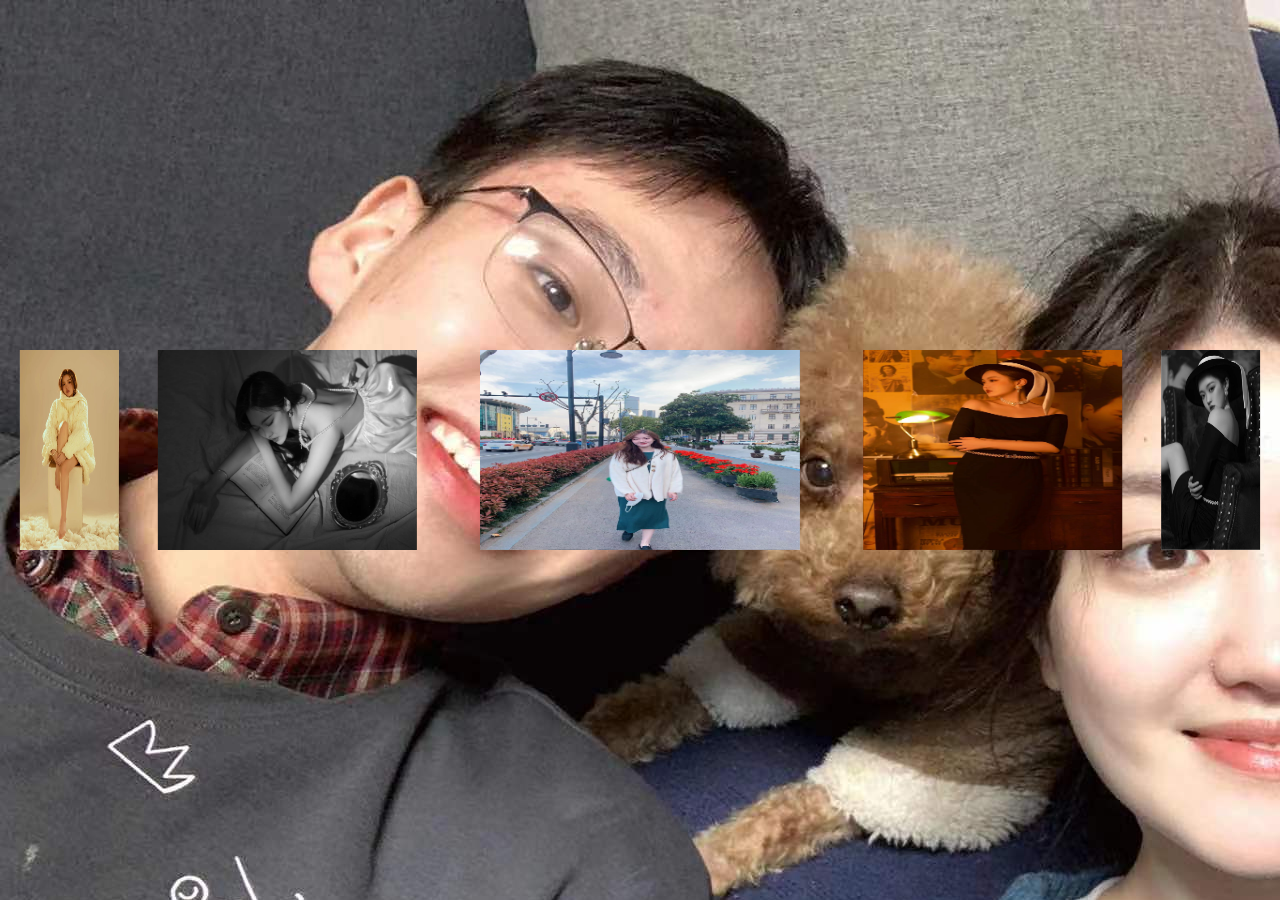
<file: 3dPhoto.html>
<!DOCTYPE html>
<html>
	<head>
		<meta charset="utf-8">
		<title>3dPhoto</title>
		<link rel="stylesheet" type="text/css" href="../css/3dPhoto.css"/>
	</head>
	<body>
		<div class="show">
			<div class="box">
				<img src="../img/img1.jpg" >
				<img src="../img/img2.jpg" >
				<img src="../img/img3.jpg" >
				<img src="../img/img4.jpg" >
				<img src="../img/img5.jpg" >
				<img src="../img/img16.jpg" >
				<img src="../img/img14.jpg" >
				<img src="../img/img15.jpg" >
				<img src="../img/img9.jpg" >
				<img src="../img/img10.jpg" >
			</div>
		</div>
	</body>
</html>
</file>
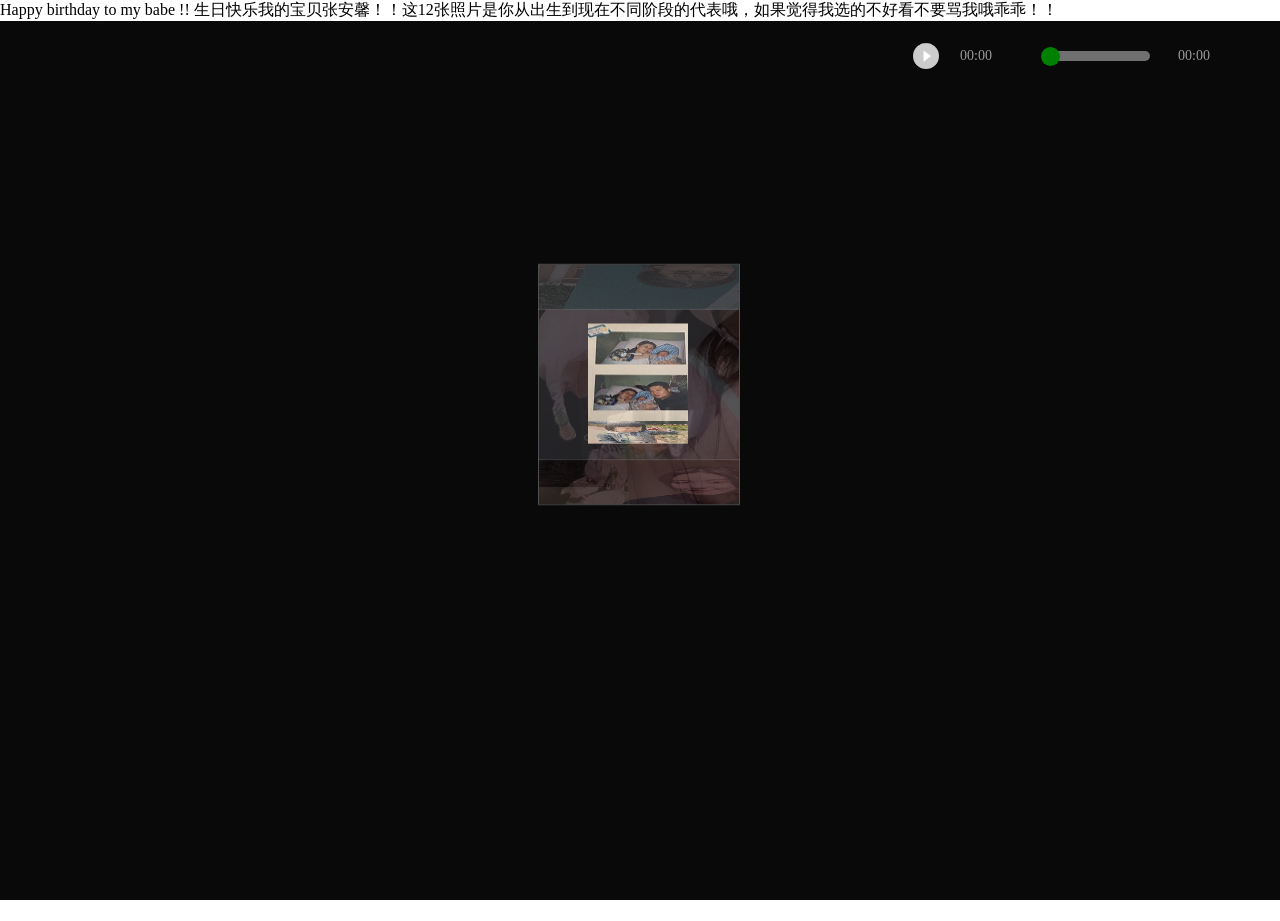
<file: index1.html>
<!DOCTYPE html>
<html>

<head>
    <meta charset="utf-8" />
    <meta http-equiv="Content-Security-Policy" content="upgrade-insecure-requests">
    <title></title>
    <script type="text/javascript" src="http://apps.bdimg.com/libs/jquery/2.1.4/jquery.min.js"></script>
    <link type="text/css" href="./css/style1.css" rel="stylesheet" />
    <style>
        html,
        body {
            width: 100%;
            height: 100%;
            margin: 0;
            padding: 0;
            overflow: hidden;
        }

        .container {
            width: 100%;
            height: 100%;
            margin: 0;
            padding: 0;
            background-color: #040202;
        }
    </style>
</head>

<body>
    <p>
        
      Happy birthday to my babe !! 生日快乐我的宝贝张安馨！！这12张照片是你从出生到现在不同阶段的代表哦，如果觉得我选的不好看不要骂我哦乖乖！！
        
    </p>
    <div class="m-main">
		<div class="player">
			<a href="javascript:void(0)" rel="external nofollow" rel="external nofollow" id="js-play">
				<img src="./img-one/开始.png" alt="" id="img1"/>
            </a>
			<a href="javascript:void(0)" rel="external nofollow" rel="external nofollow" id="js-pause">
				<img src="./img-one/暂停.png" alt="" id="img2"/>
			</a>
			<div class="play-box">
				<div class="left">
					<p class="timeline"><span style=""></span></p>
					<div class="info">
						<span class="size">00:00</span>
						<span class="timeshow">00:00</span>
					</div>
				</div>
			</div>
		</div>
		<div class="video">
			<video controls autoplay name="media" id="js-video"><source src="./mp3/白月光与朱砂痣.mp3" type="video/mp4"></video>
		</div>
	</div>
</div>
    <div id="jsi-cherry-container" class="container">
        <div class="box">
            <ul class="minbox">
                <li></li>
                <li></li>
                <li></li>
                <li></li>
                <li></li>
                <li></li>
            </ul>
            <ol class="maxbox">
                <li></li>
                <li></li>
                <li></li>
                <li></li>
                <li></li>
                <li></li>
            </ol>
        </div>
    </div>
    <script>
        $(function () {
            AudioControl('js-video');

            function AudioControl(id) {
                // 音频控制进度条
                console.log(777);
                var audio = document.getElementById(id);
                $(audio).on('loadedmetadata', function () {
                    audio.pause();
                    // 进度条控制
                    $(document).on('touchend', '.timeline', function (e) {
                        var x = e.originalEvent.changedTouches[0].clientX - this.offsetLeft;
                        var X = x < 0 ? 0 : x;
                        var W = $(this).width();
                        var place = X > W ? W : X;
                        audio.currentTime = (place / W).toFixed(2) * audio.duration;
                        $(this).children().css({
                            width: (place / W).toFixed(2) * 100 + "%"
                        })
                    });
                    // 播放
                    $(document).on('click', '#js-play', function () {
                        audio.play()
                        $('#img1').css("display","none");
                        $('#img2').css("display","block");
                    });
                    // 暂停
                    $(document).on('click', '#js-pause', function () {
                        audio.pause()
                        $('#img1').css("display","block");
                        $('#img2').css("display","none");
                    });
                });
                setInterval(function () {
                    var currentTime = audio.currentTime;
                    setTimeShow(currentTime);
                }, 1000);
                // 设置播放时间
                function setTimeShow(t) {
                    t = Math.floor(t);
                    var playTime = secondToMin(audio.currentTime);
                    $(".size").html(playTime);
                    $('.timeshow').text(secondToMin(audio.duration));
                    $('.timeline').children().css({
                        width: (t / audio.duration).toFixed(4) * 100 + "%"
                    })
                }
                // 计算时间
                function secondToMin(s) {
                    var MM = Math.floor(s / 60);
                    var SS = s % 60;
                    if (MM < 10)
                        MM = "0" + MM;
                    if (SS < 10)
                        SS = "0" + SS;
                    var min = MM + ":" + SS;
                    return min.split('.')[0];
                }
            }
        })
        var RENDERER = {
            INIT_CHERRY_BLOSSOM_COUNT: 30,
            MAX_ADDING_INTERVAL: 10,

            init: function () {
                this.setParameters();
                this.reconstructMethods();
                this.createCherries();
                this.render();
                if (
                    navigator.userAgent.match(
                        /(phone|pod|iPhone|iPod|ios|Android|Mobile|BlackBerry|IEMobile|MQQBrowser|JUC|Fennec|wOSBrowser|BrowserNG|WebOS|Symbian|Windows Phone)/i
                    )
                ) {
                    var box = document.querySelectorAll('.box')[0];
                    console.log(box, '移动端');
                    box.style.marginTop = '65%';
                }
            },
            setParameters: function () {
                this.$container = $('#jsi-cherry-container');
                this.width = this.$container.width();
                this.height = this.$container.height();
                this.context = $('<canvas />')
                    .attr({
                        width: this.width,
                        height: this.height
                    })
                    .appendTo(this.$container)
                    .get(0)
                    .getContext('2d');
                this.cherries = [];
                this.maxAddingInterval = Math.round(
                    (this.MAX_ADDING_INTERVAL * 1000) / this.width
                );
                this.addingInterval = this.maxAddingInterval;
            },
            reconstructMethods: function () {
                this.render = this.render.bind(this);
            },
            createCherries: function () {
                for (
                    var i = 0,
                        length = Math.round(
                            (this.INIT_CHERRY_BLOSSOM_COUNT * this.width) / 1000
                        ); i < length; i++
                ) {
                    this.cherries.push(new CHERRY_BLOSSOM(this, true));
                }
            },
            render: function () {
                requestAnimationFrame(this.render);
                this.context.clearRect(0, 0, this.width, this.height);

                this.cherries.sort(function (cherry1, cherry2) {
                    return cherry1.z - cherry2.z;
                });
                for (var i = this.cherries.length - 1; i >= 0; i--) {
                    if (!this.cherries[i].render(this.context)) {
                        this.cherries.splice(i, 1);
                    }
                }
                if (--this.addingInterval == 0) {
                    this.addingInterval = this.maxAddingInterval;
                    this.cherries.push(new CHERRY_BLOSSOM(this, false));
                }
            }
        };
        var CHERRY_BLOSSOM = function (renderer, isRandom) {
            this.renderer = renderer;
            this.init(isRandom);
        };
        CHERRY_BLOSSOM.prototype = {
            FOCUS_POSITION: 300,
            FAR_LIMIT: 600,
            MAX_RIPPLE_COUNT: 100,
            RIPPLE_RADIUS: 100,
            SURFACE_RATE: 0.5,
            SINK_OFFSET: 20,

            init: function (isRandom) {
                this.x = this.getRandomValue(
                    -this.renderer.width,
                    this.renderer.width
                );
                this.y = isRandom ?
                    this.getRandomValue(0, this.renderer.height) :
                    this.renderer.height * 1.5;
                this.z = this.getRandomValue(0, this.FAR_LIMIT);
                this.vx = this.getRandomValue(-2, 2);
                this.vy = -2;
                this.theta = this.getRandomValue(0, Math.PI * 2);
                this.phi = this.getRandomValue(0, Math.PI * 2);
                this.psi = 0;
                this.dpsi = this.getRandomValue(Math.PI / 600, Math.PI / 300);
                this.opacity = 0;
                this.endTheta = false;
                this.endPhi = false;
                this.rippleCount = 0;

                var axis = this.getAxis(),
                    theta =
                    this.theta +
                    (Math.ceil(
                            -(this.y + this.renderer.height * this.SURFACE_RATE) / this.vy
                        ) *
                        Math.PI) /
                    500;
                theta %= Math.PI * 2;

                this.offsetY =
                    40 * (theta <= Math.PI / 2 || theta >= (Math.PI * 3) / 2 ? -1 : 1);
                this.thresholdY =
                    this.renderer.height / 2 +
                    this.renderer.height * this.SURFACE_RATE * axis.rate;
                this.entityColor = this.renderer.context.createRadialGradient(
                    0,
                    40,
                    0,
                    0,
                    40,
                    80
                );
                this.entityColor.addColorStop(
                    0,
                    'hsl(330, 70%, ' + 50 * (0.3 + axis.rate) + '%)'
                );
                this.entityColor.addColorStop(
                    0.05,
                    'hsl(330, 40%,' + 55 * (0.3 + axis.rate) + '%)'
                );
                this.entityColor.addColorStop(
                    1,
                    'hsl(330, 20%, ' + 70 * (0.3 + axis.rate) + '%)'
                );
                this.shadowColor = this.renderer.context.createRadialGradient(
                    0,
                    40,
                    0,
                    0,
                    40,
                    80
                );
                this.shadowColor.addColorStop(
                    0,
                    'hsl(330, 40%, ' + 30 * (0.3 + axis.rate) + '%)'
                );
                this.shadowColor.addColorStop(
                    0.05,
                    'hsl(330, 40%,' + 30 * (0.3 + axis.rate) + '%)'
                );
                this.shadowColor.addColorStop(
                    1,
                    'hsl(330, 20%, ' + 40 * (0.3 + axis.rate) + '%)'
                );
            },
            getRandomValue: function (min, max) {
                return min + (max - min) * Math.random();
            },
            getAxis: function () {
                var rate = this.FOCUS_POSITION / (this.z + this.FOCUS_POSITION),
                    x = this.renderer.width / 2 + this.x * rate,
                    y = this.renderer.height / 2 - this.y * rate;
                return {
                    rate: rate,
                    x: x,
                    y: y
                };
            },
            renderCherry: function (context, axis) {
                context.beginPath();
                context.moveTo(0, 40);
                context.bezierCurveTo(-60, 20, -10, -60, 0, -20);
                context.bezierCurveTo(10, -60, 60, 20, 0, 40);
                context.fill();

                for (var i = -4; i < 4; i++) {
                    context.beginPath();
                    context.moveTo(0, 40);
                    context.quadraticCurveTo(i * 12, 10, i * 4, -24 + Math.abs(i) * 2);
                    context.stroke();
                }
            },
            render: function (context) {
                var axis = this.getAxis();

                if (
                    axis.y == this.thresholdY &&
                    this.rippleCount < this.MAX_RIPPLE_COUNT
                ) {
                    context.save();
                    context.lineWidth = 2;
                    context.strokeStyle =
                        'hsla(0, 0%, 100%, ' +
                        (this.MAX_RIPPLE_COUNT - this.rippleCount) /
                        this.MAX_RIPPLE_COUNT +
                        ')';
                    context.translate(
                        axis.x +
                        this.offsetY * axis.rate * (this.theta <= Math.PI ? -1 : 1),
                        axis.y
                    );
                    context.scale(1, 0.3);
                    context.beginPath();
                    context.arc(
                        0,
                        0,
                        (this.rippleCount / this.MAX_RIPPLE_COUNT) *
                        this.RIPPLE_RADIUS *
                        axis.rate,
                        0,
                        Math.PI * 2,
                        false
                    );
                    context.stroke();
                    context.restore();
                    this.rippleCount++;
                }
                if (axis.y < this.thresholdY || !this.endTheta || !this.endPhi) {
                    if (this.y <= 0) {
                        this.opacity = Math.min(this.opacity + 0.01, 1);
                    }
                    context.save();
                    context.globalAlpha = this.opacity;
                    context.fillStyle = this.shadowColor;
                    context.strokeStyle =
                        'hsl(330, 30%,' + 40 * (0.3 + axis.rate) + '%)';
                    context.translate(
                        axis.x,
                        Math.max(axis.y, this.thresholdY + this.thresholdY - axis.y)
                    );
                    context.rotate(Math.PI - this.theta);
                    context.scale(axis.rate * -Math.sin(this.phi), axis.rate);
                    context.translate(0, this.offsetY);
                    this.renderCherry(context, axis);
                    context.restore();
                }
                context.save();
                context.fillStyle = this.entityColor;
                context.strokeStyle = 'hsl(330, 40%,' + 70 * (0.3 + axis.rate) + '%)';
                context.translate(
                    axis.x,
                    axis.y + Math.abs(this.SINK_OFFSET * Math.sin(this.psi) * axis.rate)
                );
                context.rotate(this.theta);
                context.scale(axis.rate * Math.sin(this.phi), axis.rate);
                context.translate(0, this.offsetY);
                this.renderCherry(context, axis);
                context.restore();

                if (this.y <= -this.renderer.height / 4) {
                    if (!this.endTheta) {
                        for (
                            var theta = Math.PI / 2, end = (Math.PI * 3) / 2; theta <= end; theta += Math.PI
                        ) {
                            if (this.theta < theta && this.theta + Math.PI / 200 > theta) {
                                this.theta = theta;
                                this.endTheta = true;
                                break;
                            }
                        }
                    }
                    if (!this.endPhi) {
                        for (
                            var phi = Math.PI / 8, end = (Math.PI * 7) / 8; phi <= end; phi += (Math.PI * 3) / 4
                        ) {
                            if (this.phi < phi && this.phi + Math.PI / 200 > phi) {
                                this.phi = Math.PI / 8;
                                this.endPhi = true;
                                break;
                            }
                        }
                    }
                }
                if (!this.endTheta) {
                    if (axis.y == this.thresholdY) {
                        this.theta +=
                            (Math.PI / 200) *
                            (this.theta < Math.PI / 2 ||
                                (this.theta >= Math.PI && this.theta < (Math.PI * 3) / 2) ?
                                1 :
                                -1);
                    } else {
                        this.theta += Math.PI / 500;
                    }
                    this.theta %= Math.PI * 2;
                }
                if (this.endPhi) {
                    if (this.rippleCount == this.MAX_RIPPLE_COUNT) {
                        this.psi += this.dpsi;
                        this.psi %= Math.PI * 2;
                    }
                } else {
                    this.phi += Math.PI / (axis.y == this.thresholdY ? 200 : 500);
                    this.phi %= Math.PI;
                }
                if (this.y <= -this.renderer.height * this.SURFACE_RATE) {
                    this.x += 2;
                    this.y = -this.renderer.height * this.SURFACE_RATE;
                } else {
                    this.x += this.vx;
                    this.y += this.vy;
                }
                return (
                    this.z > -this.FOCUS_POSITION &&
                    this.z < this.FAR_LIMIT &&
                    this.x < this.renderer.width * 1.5
                );
            }
        };
        $(function () {
            console.log(6666);
            RENDERER.init();
        });
    </script>
    
    <style>
        html,
        body {
            width: 100%;
            height: 100%;
            margin: 0;
            padding: 0;
            overflow: hidden;
        }

        .container {
            width: 100%;
            height: 100%;
            margin: 0;
            padding: 0;
            background-color: #0a0909;
        }
    </style>
</body>

</html>
</file>
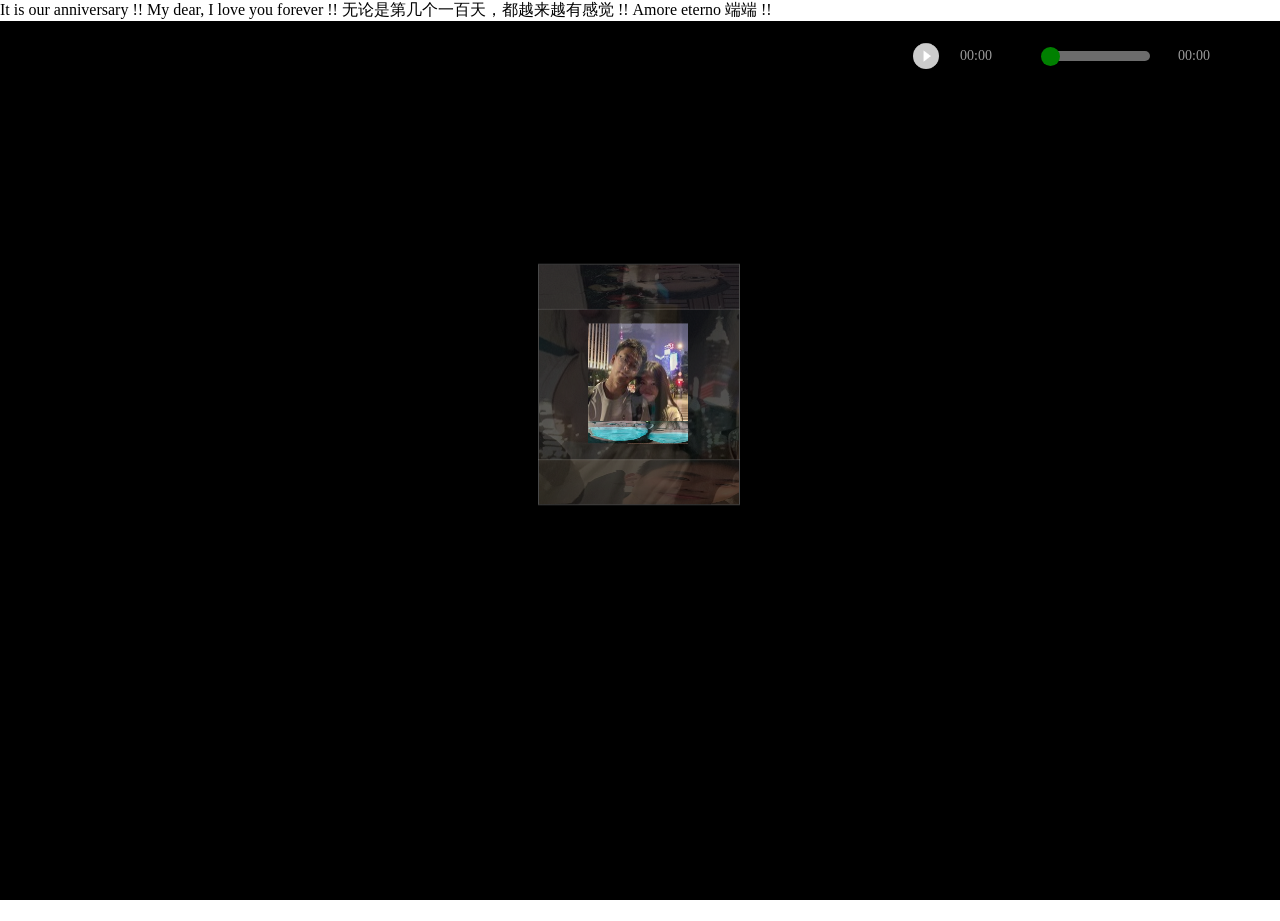
<file: index2.html>
<!DOCTYPE html>
<html>

<head>
    <meta charset="utf-8" />
    <meta http-equiv="Content-Security-Policy" content="upgrade-insecure-requests">
    <title></title>
    <script type="text/javascript" src="http://apps.bdimg.com/libs/jquery/2.1.4/jquery.min.js"></script>
    <link type="text/css" href="./css/style2.css" rel="stylesheet" />
    <style>
        html,
        body {
            width: 100%;
            height: 100%;
            margin: 0;
            padding: 0;
            overflow: hidden;
        }

        .container {
            width: 100%;
            height: 100%;
            margin: 0;
            padding: 0;
            background-color: #000000;
        }
    </style>
</head>

<body>
    <p>
        It is our anniversary !!  My dear, I love you forever !! 无论是第几个一百天，都越来越有感觉 !! Amore eterno 端端 !!
    </p>
    <div class="m-main">
		<div class="player">
			<a href="javascript:void(0)" rel="external nofollow" rel="external nofollow" id="js-play">
				<img src="./img-two/开始.png" alt="" id="img1"/>
            </a>
			<a href="javascript:void(0)" rel="external nofollow" rel="external nofollow" id="js-pause">
				<img src="./img-two/暂停.png" alt="" id="img2"/>
			</a>
			<div class="play-box">
				<div class="left">
					<p class="timeline"><span style=""></span></p>
					<div class="info">
						<span class="size">00:00</span>
						<span class="timeshow">00:00</span>
					</div>
				</div>
			</div>
		</div>
		<div class="video">
			<video controls autoplay name="media" id="js-video"><source src="./mp3/anniversary.mp3" type="video/mp4"></video>
		</div>
	</div>
</div>
    <div id="jsi-cherry-container" class="container">
        <div class="box">
            <ul class="minbox">
                <li></li>
                <li></li>
                <li></li>
                <li></li>
                <li></li>
                <li></li>
            </ul>
            <ol class="maxbox">
                <li></li>
                <li></li>
                <li></li>
                <li></li>
                <li></li>
                <li></li>
            </ol>
        </div>
    </div>
    <script>
        $(function () {
            AudioControl('js-video');

            function AudioControl(id) {
                // 音频控制进度条
                console.log(777);
                var audio = document.getElementById(id);
                $(audio).on('loadedmetadata', function () {
                    audio.pause();
                    // 进度条控制
                    $(document).on('touchend', '.timeline', function (e) {
                        var x = e.originalEvent.changedTouches[0].clientX - this.offsetLeft;
                        var X = x < 0 ? 0 : x;
                        var W = $(this).width();
                        var place = X > W ? W : X;
                        audio.currentTime = (place / W).toFixed(2) * audio.duration;
                        $(this).children().css({
                            width: (place / W).toFixed(2) * 100 + "%"
                        })
                    });
                    // 播放
                    $(document).on('click', '#js-play', function () {
                        audio.play()
                        $('#img1').css("display","none");
                        $('#img2').css("display","block");
                    });
                    // 暂停
                    $(document).on('click', '#js-pause', function () {
                        audio.pause()
                        $('#img1').css("display","block");
                        $('#img2').css("display","none");
                    });
                });
                setInterval(function () {
                    var currentTime = audio.currentTime;
                    setTimeShow(currentTime);
                }, 1000);
                // 设置播放时间
                function setTimeShow(t) {
                    t = Math.floor(t);
                    var playTime = secondToMin(audio.currentTime);
                    $(".size").html(playTime);
                    $('.timeshow').text(secondToMin(audio.duration));
                    $('.timeline').children().css({
                        width: (t / audio.duration).toFixed(4) * 100 + "%"
                    })
                }
                // 计算时间
                function secondToMin(s) {
                    var MM = Math.floor(s / 60);
                    var SS = s % 60;
                    if (MM < 10)
                        MM = "0" + MM;
                    if (SS < 10)
                        SS = "0" + SS;
                    var min = MM + ":" + SS;
                    return min.split('.')[0];
                }
            }
        })
        var RENDERER = {
            INIT_CHERRY_BLOSSOM_COUNT: 30,
            MAX_ADDING_INTERVAL: 10,

            init: function () {
                this.setParameters();
                this.reconstructMethods();
                this.createCherries();
                this.render();
                if (
                    navigator.userAgent.match(
                        /(phone|pod|iPhone|iPod|ios|Android|Mobile|BlackBerry|IEMobile|MQQBrowser|JUC|Fennec|wOSBrowser|BrowserNG|WebOS|Symbian|Windows Phone)/i
                    )
                ) {
                    var box = document.querySelectorAll('.box')[0];
                    console.log(box, '移动端');
                    box.style.marginTop = '65%';
                }
            },
            setParameters: function () {
                this.$container = $('#jsi-cherry-container');
                this.width = this.$container.width();
                this.height = this.$container.height();
                this.context = $('<canvas />')
                    .attr({
                        width: this.width,
                        height: this.height
                    })
                    .appendTo(this.$container)
                    .get(0)
                    .getContext('2d');
                this.cherries = [];
                this.maxAddingInterval = Math.round(
                    (this.MAX_ADDING_INTERVAL * 1000) / this.width
                );
                this.addingInterval = this.maxAddingInterval;
            },
            reconstructMethods: function () {
                this.render = this.render.bind(this);
            },
            createCherries: function () {
                for (
                    var i = 0,
                        length = Math.round(
                            (this.INIT_CHERRY_BLOSSOM_COUNT * this.width) / 1000
                        ); i < length; i++
                ) {
                    this.cherries.push(new CHERRY_BLOSSOM(this, true));
                }
            },
            render: function () {
                requestAnimationFrame(this.render);
                this.context.clearRect(0, 0, this.width, this.height);

                this.cherries.sort(function (cherry1, cherry2) {
                    return cherry1.z - cherry2.z;
                });
                for (var i = this.cherries.length - 1; i >= 0; i--) {
                    if (!this.cherries[i].render(this.context)) {
                        this.cherries.splice(i, 1);
                    }
                }
                if (--this.addingInterval == 0) {
                    this.addingInterval = this.maxAddingInterval;
                    this.cherries.push(new CHERRY_BLOSSOM(this, false));
                }
            }
        };
        var CHERRY_BLOSSOM = function (renderer, isRandom) {
            this.renderer = renderer;
            this.init(isRandom);
        };
        CHERRY_BLOSSOM.prototype = {
            FOCUS_POSITION: 300,
            FAR_LIMIT: 600,
            MAX_RIPPLE_COUNT: 100,
            RIPPLE_RADIUS: 100,
            SURFACE_RATE: 0.5,
            SINK_OFFSET: 20,

            init: function (isRandom) {
                this.x = this.getRandomValue(
                    -this.renderer.width,
                    this.renderer.width
                );
                this.y = isRandom ?
                    this.getRandomValue(0, this.renderer.height) :
                    this.renderer.height * 1.5;
                this.z = this.getRandomValue(0, this.FAR_LIMIT);
                this.vx = this.getRandomValue(-2, 2);
                this.vy = -2;
                this.theta = this.getRandomValue(0, Math.PI * 2);
                this.phi = this.getRandomValue(0, Math.PI * 2);
                this.psi = 0;
                this.dpsi = this.getRandomValue(Math.PI / 600, Math.PI / 300);
                this.opacity = 0;
                this.endTheta = false;
                this.endPhi = false;
                this.rippleCount = 0;

                var axis = this.getAxis(),
                    theta =
                    this.theta +
                    (Math.ceil(
                            -(this.y + this.renderer.height * this.SURFACE_RATE) / this.vy
                        ) *
                        Math.PI) /
                    500;
                theta %= Math.PI * 2;

                this.offsetY =
                    40 * (theta <= Math.PI / 2 || theta >= (Math.PI * 3) / 2 ? -1 : 1);
                this.thresholdY =
                    this.renderer.height / 2 +
                    this.renderer.height * this.SURFACE_RATE * axis.rate;
                this.entityColor = this.renderer.context.createRadialGradient(
                    0,
                    40,
                    0,
                    0,
                    40,
                    80
                );
                this.entityColor.addColorStop(
                    0,
                    'hsl(330, 70%, ' + 50 * (0.3 + axis.rate) + '%)'
                );
                this.entityColor.addColorStop(
                    0.05,
                    'hsl(330, 40%,' + 55 * (0.3 + axis.rate) + '%)'
                );
                this.entityColor.addColorStop(
                    1,
                    'hsl(330, 20%, ' + 70 * (0.3 + axis.rate) + '%)'
                );
                this.shadowColor = this.renderer.context.createRadialGradient(
                    0,
                    40,
                    0,
                    0,
                    40,
                    80
                );
                this.shadowColor.addColorStop(
                    0,
                    'hsl(330, 40%, ' + 30 * (0.3 + axis.rate) + '%)'
                );
                this.shadowColor.addColorStop(
                    0.05,
                    'hsl(330, 40%,' + 30 * (0.3 + axis.rate) + '%)'
                );
                this.shadowColor.addColorStop(
                    1,
                    'hsl(330, 20%, ' + 40 * (0.3 + axis.rate) + '%)'
                );
            },
            getRandomValue: function (min, max) {
                return min + (max - min) * Math.random();
            },
            getAxis: function () {
                var rate = this.FOCUS_POSITION / (this.z + this.FOCUS_POSITION),
                    x = this.renderer.width / 2 + this.x * rate,
                    y = this.renderer.height / 2 - this.y * rate;
                return {
                    rate: rate,
                    x: x,
                    y: y
                };
            },
            renderCherry: function (context, axis) {
                context.beginPath();
                context.moveTo(0, 40);
                context.bezierCurveTo(-60, 20, -10, -60, 0, -20);
                context.bezierCurveTo(10, -60, 60, 20, 0, 40);
                context.fill();

                for (var i = -4; i < 4; i++) {
                    context.beginPath();
                    context.moveTo(0, 40);
                    context.quadraticCurveTo(i * 12, 10, i * 4, -24 + Math.abs(i) * 2);
                    context.stroke();
                }
            },
            render: function (context) {
                var axis = this.getAxis();

                if (
                    axis.y == this.thresholdY &&
                    this.rippleCount < this.MAX_RIPPLE_COUNT
                ) {
                    context.save();
                    context.lineWidth = 2;
                    context.strokeStyle =
                        'hsla(0, 0%, 100%, ' +
                        (this.MAX_RIPPLE_COUNT - this.rippleCount) /
                        this.MAX_RIPPLE_COUNT +
                        ')';
                    context.translate(
                        axis.x +
                        this.offsetY * axis.rate * (this.theta <= Math.PI ? -1 : 1),
                        axis.y
                    );
                    context.scale(1, 0.3);
                    context.beginPath();
                    context.arc(
                        0,
                        0,
                        (this.rippleCount / this.MAX_RIPPLE_COUNT) *
                        this.RIPPLE_RADIUS *
                        axis.rate,
                        0,
                        Math.PI * 2,
                        false
                    );
                    context.stroke();
                    context.restore();
                    this.rippleCount++;
                }
                if (axis.y < this.thresholdY || !this.endTheta || !this.endPhi) {
                    if (this.y <= 0) {
                        this.opacity = Math.min(this.opacity + 0.01, 1);
                    }
                    context.save();
                    context.globalAlpha = this.opacity;
                    context.fillStyle = this.shadowColor;
                    context.strokeStyle =
                        'hsl(330, 30%,' + 40 * (0.3 + axis.rate) + '%)';
                    context.translate(
                        axis.x,
                        Math.max(axis.y, this.thresholdY + this.thresholdY - axis.y)
                    );
                    context.rotate(Math.PI - this.theta);
                    context.scale(axis.rate * -Math.sin(this.phi), axis.rate);
                    context.translate(0, this.offsetY);
                    this.renderCherry(context, axis);
                    context.restore();
                }
                context.save();
                context.fillStyle = this.entityColor;
                context.strokeStyle = 'hsl(330, 40%,' + 70 * (0.3 + axis.rate) + '%)';
                context.translate(
                    axis.x,
                    axis.y + Math.abs(this.SINK_OFFSET * Math.sin(this.psi) * axis.rate)
                );
                context.rotate(this.theta);
                context.scale(axis.rate * Math.sin(this.phi), axis.rate);
                context.translate(0, this.offsetY);
                this.renderCherry(context, axis);
                context.restore();

                if (this.y <= -this.renderer.height / 4) {
                    if (!this.endTheta) {
                        for (
                            var theta = Math.PI / 2, end = (Math.PI * 3) / 2; theta <= end; theta += Math.PI
                        ) {
                            if (this.theta < theta && this.theta + Math.PI / 200 > theta) {
                                this.theta = theta;
                                this.endTheta = true;
                                break;
                            }
                        }
                    }
                    if (!this.endPhi) {
                        for (
                            var phi = Math.PI / 8, end = (Math.PI * 7) / 8; phi <= end; phi += (Math.PI * 3) / 4
                        ) {
                            if (this.phi < phi && this.phi + Math.PI / 200 > phi) {
                                this.phi = Math.PI / 8;
                                this.endPhi = true;
                                break;
                            }
                        }
                    }
                }
                if (!this.endTheta) {
                    if (axis.y == this.thresholdY) {
                        this.theta +=
                            (Math.PI / 200) *
                            (this.theta < Math.PI / 2 ||
                                (this.theta >= Math.PI && this.theta < (Math.PI * 3) / 2) ?
                                1 :
                                -1);
                    } else {
                        this.theta += Math.PI / 500;
                    }
                    this.theta %= Math.PI * 2;
                }
                if (this.endPhi) {
                    if (this.rippleCount == this.MAX_RIPPLE_COUNT) {
                        this.psi += this.dpsi;
                        this.psi %= Math.PI * 2;
                    }
                } else {
                    this.phi += Math.PI / (axis.y == this.thresholdY ? 200 : 500);
                    this.phi %= Math.PI;
                }
                if (this.y <= -this.renderer.height * this.SURFACE_RATE) {
                    this.x += 2;
                    this.y = -this.renderer.height * this.SURFACE_RATE;
                } else {
                    this.x += this.vx;
                    this.y += this.vy;
                }
                return (
                    this.z > -this.FOCUS_POSITION &&
                    this.z < this.FAR_LIMIT &&
                    this.x < this.renderer.width * 1.5
                );
            }
        };
        $(function () {
            console.log(6666);
            RENDERER.init();
        });
    </script>
    <style>
        html,
        body {
            width: 100%;
            height: 100%;
            margin: 0;
            padding: 0;
            overflow: hidden;
        }

        .container {
            width: 100%;
            height: 100%;
            margin: 0;
            padding: 0;
            background-color: #000000;
        }
    </style>
</body>

</html>
</file>
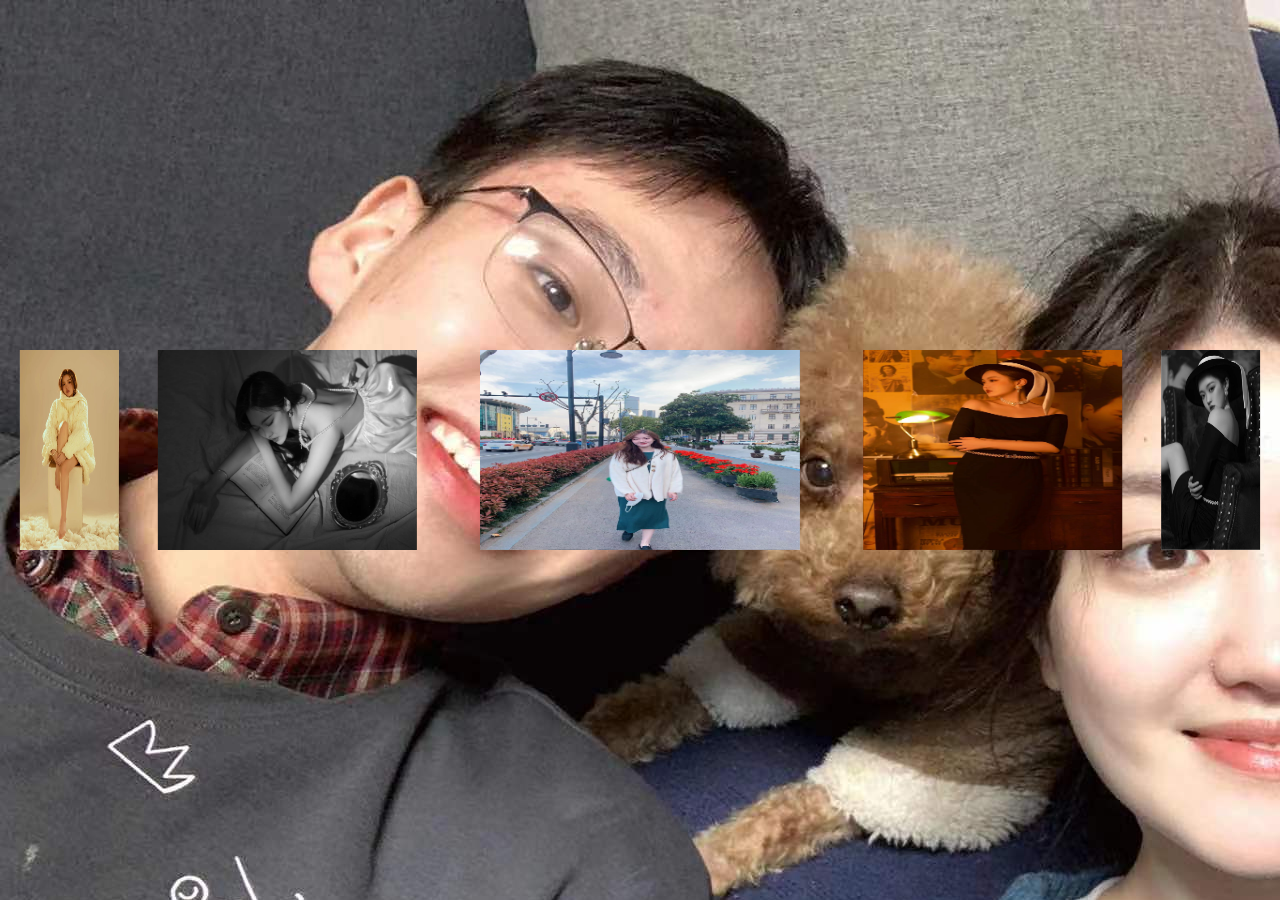
<file: index3.html>
<!DOCTYPE html>
<html>
	<head>
		<meta charset="utf-8">
		<title>anniversary</title>
		<link rel="stylesheet" type="text/css" href="../css/3dPhoto.css"/>
	</head>
	<body>
		<div class="show">
			<div class="box">
				<img src="../img/img1.jpg" >
				<img src="../img/img2.jpg" >
				<img src="../img/img3.jpg" >
				<img src="../img/img4.jpg" >
				<img src="../img/img5.jpg" >
				<img src="../img/img16.jpg" >
				<img src="../img/img14.jpg" >
				<img src="../img/img15.jpg" >
				<img src="../img/img9.jpg" >
				<img src="../img/img10.jpg" >
			</div>
		</div>
	</body>
</html>
</file>
<file: css/3dPhoto.css>
* {
	margin: 0;
	padding: 0;
}

body {
	background: url(../img/img12.jpg);
}


.box {
	width: 320px;
	height: 200px;
	position: absolute;
	top: 0;
	bottom: 0;
	left: 0;
	right: 0;
	margin: auto;
	transform-style: preserve-3d;
	animation: im 20s linear infinite;
}

.box img {
	width: 100%;
	height: 100%;
	position: absolute;
}

@keyframes im{
	0% {
		transform: rotateY(0deg) rotateX(10deg);
	}

	25% {
		transform: rotateY(90deg) rotateX(-10deg);
	}

	50% {
		transform: rotateY(180deg) rotateX(10deg);
	}

	75% {
		transform: rotateY(270deg) rotateX(-10deg);
	}

	100% {
		transform: rotateY(360deg) rotateX(10deg);
	}

}

/*10张图片3d变换*/
.box img:nth-child(1) {
	transform: rotateY(0deg) translateZ(600px);
	backface-visibility: visible;
}

.box img:nth-child(2) {
	transform: rotateY(36deg) translateZ(600px);
	backface-visibility: visible;
}

.box img:nth-child(3) {
	transform: rotateY(72deg) translateZ(600px);
	backface-visibility: visible;
}

.box img:nth-child(4) {
	transform: rotateY(108deg) translateZ(600px);
	backface-visibility: visible;
}

.box img:nth-child(5) {
	transform: rotateY(144deg) translateZ(600px);
	backface-visibility: visible;
}

.box img:nth-child(6) {
	transform: rotateY(180deg) translateZ(600px);
	backface-visibility: visible;
}

.box img:nth-child(7) {
	transform: rotateY(216deg) translateZ(600px);
	backface-visibility:visible;
}

.box img:nth-child(8) {
	transform: rotateY(252deg) translateZ(600px);
	backface-visibility: visible;
}

.box img:nth-child(9) {
	transform: rotateY(288deg) translateZ(600px);
	backface-visibility: visible;
}

.box img:nth-child(10) {
	transform: rotateY(324deg) translateZ(600px);
	backface-visibility: visible;
}
</file>
<file: css/style1.css>
@charset "utf-8";

* {
    margin: 0;
    padding: 0;
}

body {
    max-width: 100%;
    min-width: 100%;
    height: 100%;
    background-size: cover;
    background-repeat: no-repeat;
    background-attachment: fixed;
    background-size: 100% 100%;
    position: absolute;
    margin-left: auto;
    margin-right: auto;
}

/*背景音乐*/
.m-main {
    width: 380px;
    height: 60px;
    margin: 0 auto;
    position: fixed;
    right: 30px;
}

.m-main video {
    display: none;
}

.m-main .player {
    width: 100%;
    height: 60px;
    position: relative;
    bottom: 0;
}

.m-main .player>a {
    display: inline-block;
    width: 20px;
    margin: 0 auto;
    padding: 10px;
    color: #FFF;
    text-align: center;
    float: left;
    font-size: 12px
}

.m-main .player>a img {
    width: 30px;
    height: 30px;
    position: absolute;
    top: 20px;
    left: 41px;
}

#img1 {
    display: block;
}

#img2 {
    display: none;
}

.m-main .play-box {
    width: 300px;
    height: 60px;
    margin: 0 auto;
    position: absolute;
    top: 0;
    right: 0;
}

.m-main .play-box .left {
    width: 100%;
    float: left;
}

.m-main .play-box .left p.timeline {
    width: 33%;
    height: 10px;
    background-color: rgba(216, 216, 216, 0.5);
    border-radius: 5px;
    margin: 30px auto 0;
    position: relative;
    z-index: 2;
}

.m-main .play-box .left p.timeline span {
    position: relative;
    width: 0;
    height: 10px;
    background-color: #D3EEDF;
    border-radius: 5px;
    display: block;
    -webkit-transition: width ease-out 0.3s;
    -o-transition: width ease-out 0.3s;
    transition: width ease-out 0.3s;
}

.m-main .play-box .left p.timeline span:after {
    content: "";
    position: absolute;
    top: -4px;
    right: -0.6rem;
    width: 1.2rem;
    height: 1.2rem;
    border-radius: 50%;
    background-color: green;
}

.m-main .play-box .left div.info {
    height: 26px;
    line-height: 26px;
    font-size: 14px;
    color: #9A9A9A;
    position: relative;
    top: -18px;
    margin: 0 10px;
    z-index: 1;
}

.m-main .play-box .left div.info .size {
    float: left;
    display: block;
}

.m-main .play-box .left div.info .timeshow {
    float: right;
    display: block;
    margin-right: 30px
}

/* ----------------------------------------------- */
li {
    list-style: none;
}

.box {
    width: 200px;
    height: 200px;
    background-size: cover;
    background-repeat: no-repeat;
    background-attachment: fixed;
    background-size: 100% 100%;
    position: absolute;
    margin-left: 42%;
    margin-top: 22%;
    -webkit-transform-style: preserve-3d;
    -webkit-transform: rotateX(13deg);
    -webkit-animation: move 5s linear infinite;
}

.minbox {
    width: 100px;
    height: 100px;
    position: absolute;
    left: 50px;
    top: 30px;
    -webkit-transform-style: preserve-3d;
}

.minbox li {
    width: 100px;
    height: 100px;
    position: absolute;
    left: 0;
    top: 0;
}

.minbox li:nth-child(1) {
    background: url(../img-one/01.jpg) no-repeat 0 0;
    -webkit-transform: translateZ(50px);
}

.minbox li:nth-child(2) {
    background: url(../img-one/02.jpg) no-repeat 0 0;
    -webkit-transform: rotateX(180deg) translateZ(50px);
    /* transform: rotate(180deg); */
}

.minbox li:nth-child(3) {
    background: url(../img-one/03.jpg) no-repeat 0 0;
    -webkit-transform: rotateX(-90deg) translateZ(50px);
}

.minbox li:nth-child(4) {
    background: url(../img-one/04.jpg) no-repeat 0 0;
    -webkit-transform: rotateX(90deg) translateZ(50px);
}

.minbox li:nth-child(5) {
    background: url(../img-one/05.jpg) no-repeat 0 0;
    -webkit-transform: rotateY(-90deg) translateZ(50px);
}

.minbox li:nth-child(6) {
    background: url(../img-one/06.jpg) no-repeat 0 0;
    -webkit-transform: rotateY(90deg) translateZ(50px);
}

.maxbox li:nth-child(1) {
    background: url(../img-one/1.jpg) no-repeat 0 0;
    -webkit-transform: translateZ(50px);
}

.maxbox li:nth-child(2) {
    background: url(../img-one/2.jpg) no-repeat 0 0;
    -webkit-transform: translateZ(50px);
    /* transform: rotate(180deg); */
}

.maxbox li:nth-child(3) {
    background: url(../img-one/3.jpg) no-repeat 0 0;
    -webkit-transform: rotateX(-90deg) translateZ(50px);
}

.maxbox li:nth-child(4) {
    background: url(../img-one/4.jpg) no-repeat 0 0;
    -webkit-transform: rotateX(90deg) translateZ(50px);
}

.maxbox li:nth-child(5) {
    background: url(../img-one/5.jpg) no-repeat 0 0;
    -webkit-transform: rotateY(-90deg) translateZ(50px);
}

.maxbox li:nth-child(6) {
    background: url(../img-one/6.jpg) no-repeat 0 0;
    -webkit-transform: rotateY(90deg) translateZ(50px);
}

.maxbox {
    width: 800px;
    height: 400px;
    position: absolute;
    left: 0;
    top: -20px;
    -webkit-transform-style: preserve-3d;
}

.maxbox li {
    width: 200px;
    height: 200px;
    background: #fff;
    border: 1px solid #ccc;
    position: absolute;
    left: 0;
    top: 0;
    opacity: 0.2;
    -webkit-transition: all 1s ease;
}

.maxbox li:nth-child(1) {
    -webkit-transform: translateZ(100px);
}

.maxbox li:nth-child(2) {
    -webkit-transform: rotateX(180deg) translateZ(100px);
}

.maxbox li:nth-child(3) {
    -webkit-transform: rotateX(-90deg) translateZ(100px);
}

.maxbox li:nth-child(4) {
    -webkit-transform: rotateX(90deg) translateZ(100px);
}

.maxbox li:nth-child(5) {
    -webkit-transform: rotateY(-90deg) translateZ(100px);
}

.maxbox li:nth-child(6) {
    -webkit-transform: rotateY(90deg) translateZ(100px);
}

.box:hover ol li:nth-child(1) {
    -webkit-transform: translateZ(300px);
    width: 400px;
    height: 400px;
    opacity: 0.8;
    left: -100px;
    top: -100px;
}

.box:hover ol li:nth-child(2) {
    -webkit-transform: rotateX(180deg) translateZ(300px);
    width: 400px;
    height: 400px;
    opacity: 0.8;
    left: -100px;
    top: -100px;
}

.box:hover ol li:nth-child(3) {
    -webkit-transform: rotateX(-90deg) translateZ(300px);
    width: 400px;
    height: 400px;
    opacity: 0.8;
    left: -100px;
    top: -100px;
}

.box:hover ol li:nth-child(4) {
    -webkit-transform: rotateX(90deg) translateZ(300px);
    width: 400px;
    height: 400px;
    opacity: 0.8;
    left: -100px;
    top: -100px;
}

.box:hover ol li:nth-child(5) {
    -webkit-transform: rotateY(-90deg) translateZ(300px);
    width: 400px;
    height: 400px;
    opacity: 0.8;
    left: -100px;
    top: -100px;
}

.box:hover ol li:nth-child(6) {
    -webkit-transform: rotateY(90deg) translateZ(300px);
    width: 400px;
    height: 400px;
    opacity: 0.8;
    left: -100px;
    top: -100px;
}

@keyframes move {
    0% {
        -webkit-transform: rotateX(13deg) rotateY(0deg);
    }

    100% {
        -webkit-transform: rotateX(13deg) rotateY(360deg);
    }
}
</file>
<file: css/style2.css>
@charset "utf-8";

* {
    margin: 0;
    padding: 0;
}

body {
    max-width: 100%;
    min-width: 100%;
    height: 100%;
    background-size: cover;
    background-repeat: no-repeat;
    background-attachment: fixed;
    background-size: 100% 100%;
    position: absolute;
    margin-left: auto;
    margin-right: auto;
}

/*背景音乐*/
.m-main {
    width: 380px;
    height: 60px;
    margin: 0 auto;
    position: fixed;
    right: 30px;
}

.m-main video {
    display: none;
}

.m-main .player {
    width: 100%;
    height: 60px;
    position: relative;
    bottom: 0;
}

.m-main .player>a {
    display: inline-block;
    width: 20px;
    margin: 0 auto;
    padding: 10px;
    color: #FFF;
    text-align: center;
    float: left;
    font-size: 12px
}

.m-main .player>a img {
    width: 30px;
    height: 30px;
    position: absolute;
    top: 20px;
    left: 41px;
}

#img1 {
    display: block;
}

#img2 {
    display: none;
}

.m-main .play-box {
    width: 300px;
    height: 60px;
    margin: 0 auto;
    position: absolute;
    top: 0;
    right: 0;
}

.m-main .play-box .left {
    width: 100%;
    float: left;
}

.m-main .play-box .left p.timeline {
    width: 33%;
    height: 10px;
    background-color: rgba(216, 216, 216, 0.5);
    border-radius: 5px;
    margin: 30px auto 0;
    position: relative;
    z-index: 2;
}

.m-main .play-box .left p.timeline span {
    position: relative;
    width: 0;
    height: 10px;
    background-color: #D3EEDF;
    border-radius: 5px;
    display: block;
    -webkit-transition: width ease-out 0.3s;
    -o-transition: width ease-out 0.3s;
    transition: width ease-out 0.3s;
}

.m-main .play-box .left p.timeline span:after {
    content: "";
    position: absolute;
    top: -4px;
    right: -0.6rem;
    width: 1.2rem;
    height: 1.2rem;
    border-radius: 50%;
    background-color: green;
}

.m-main .play-box .left div.info {
    height: 26px;
    line-height: 26px;
    font-size: 14px;
    color: #9A9A9A;
    position: relative;
    top: -18px;
    margin: 0 10px;
    z-index: 1;
}

.m-main .play-box .left div.info .size {
    float: left;
    display: block;
}

.m-main .play-box .left div.info .timeshow {
    float: right;
    display: block;
    margin-right: 30px
}

/* ----------------------------------------------- */
li {
    list-style: none;
}

.box {
    width: 200px;
    height: 200px;
    background-size: cover;
    background-repeat: no-repeat;
    background-attachment: fixed;
    background-size: 100% 100%;
    position: absolute;
    margin-left: 42%;
    margin-top: 22%;
    -webkit-transform-style: preserve-3d;
    -webkit-transform: rotateX(13deg);
    -webkit-animation: move 5s linear infinite;
}

.minbox {
    width: 100px;
    height: 100px;
    position: absolute;
    left: 50px;
    top: 30px;
    -webkit-transform-style: preserve-3d;
}

.minbox li {
    width: 100px;
    height: 100px;
    position: absolute;
    left: 0;
    top: 0;
}

.minbox li:nth-child(1) {
    background: url(../img-two/01.jpg) no-repeat 0 0;
    -webkit-transform: translateZ(50px);
}

.minbox li:nth-child(2) {
    background: url(../img-two/02.jpg) no-repeat 0 0;
    -webkit-transform: rotateX(180deg) translateZ(50px);
    /* transform: rotate(180deg); */
}

.minbox li:nth-child(3) {
    background: url(../img-two/03.jpg) no-repeat 0 0;
    -webkit-transform: rotateX(-90deg) translateZ(50px);
}

.minbox li:nth-child(4) {
    background: url(../img-two/04.jpg) no-repeat 0 0;
    -webkit-transform: rotateX(90deg) translateZ(50px);
}

.minbox li:nth-child(5) {
    background: url(../img-two/05.jpg) no-repeat 0 0;
    -webkit-transform: rotateY(-90deg) translateZ(50px);
}

.minbox li:nth-child(6) {
    background: url(../img-two/06.jpg) no-repeat 0 0;
    -webkit-transform: rotateY(90deg) translateZ(50px);
}

.maxbox li:nth-child(1) {
    background: url(../img-two/1.jpg) no-repeat 0 0;
    -webkit-transform: translateZ(50px);
}

.maxbox li:nth-child(2) {
    background: url(../img-two/2.jpg) no-repeat 0 0;
    -webkit-transform: translateZ(50px);
    /* transform: rotate(180deg); */
}

.maxbox li:nth-child(3) {
    background: url(../img-two/3.jpg) no-repeat 0 0;
    -webkit-transform: rotateX(-90deg) translateZ(50px);
}

.maxbox li:nth-child(4) {
    background: url(../img-two/4.jpg) no-repeat 0 0;
    -webkit-transform: rotateX(90deg) translateZ(50px);
}

.maxbox li:nth-child(5) {
    background: url(../img-two/5.jpg) no-repeat 0 0;
    -webkit-transform: rotateY(-90deg) translateZ(50px);
}

.maxbox li:nth-child(6) {
    background: url(../img-two/6.jpg) no-repeat 0 0;
    -webkit-transform: rotateY(90deg) translateZ(50px);
}

.maxbox {
    width: 800px;
    height: 400px;
    position: absolute;
    left: 0;
    top: -20px;
    -webkit-transform-style: preserve-3d;
}

.maxbox li {
    width: 200px;
    height: 200px;
    background: #fff;
    border: 1px solid #ccc;
    position: absolute;
    left: 0;
    top: 0;
    opacity: 0.2;
    -webkit-transition: all 1s ease;
}

.maxbox li:nth-child(1) {
    -webkit-transform: translateZ(100px);
}

.maxbox li:nth-child(2) {
    -webkit-transform: rotateX(180deg) translateZ(100px);
}

.maxbox li:nth-child(3) {
    -webkit-transform: rotateX(-90deg) translateZ(100px);
}

.maxbox li:nth-child(4) {
    -webkit-transform: rotateX(90deg) translateZ(100px);
}

.maxbox li:nth-child(5) {
    -webkit-transform: rotateY(-90deg) translateZ(100px);
}

.maxbox li:nth-child(6) {
    -webkit-transform: rotateY(90deg) translateZ(100px);
}

.box:hover ol li:nth-child(1) {
    -webkit-transform: translateZ(300px);
    width: 400px;
    height: 400px;
    opacity: 0.8;
    left: -100px;
    top: -100px;
}

.box:hover ol li:nth-child(2) {
    -webkit-transform: rotateX(180deg) translateZ(300px);
    width: 400px;
    height: 400px;
    opacity: 0.8;
    left: -100px;
    top: -100px;
}

.box:hover ol li:nth-child(3) {
    -webkit-transform: rotateX(-90deg) translateZ(300px);
    width: 400px;
    height: 400px;
    opacity: 0.8;
    left: -100px;
    top: -100px;
}

.box:hover ol li:nth-child(4) {
    -webkit-transform: rotateX(90deg) translateZ(300px);
    width: 400px;
    height: 400px;
    opacity: 0.8;
    left: -100px;
    top: -100px;
}

.box:hover ol li:nth-child(5) {
    -webkit-transform: rotateY(-90deg) translateZ(300px);
    width: 400px;
    height: 400px;
    opacity: 0.8;
    left: -100px;
    top: -100px;
}

.box:hover ol li:nth-child(6) {
    -webkit-transform: rotateY(90deg) translateZ(300px);
    width: 400px;
    height: 400px;
    opacity: 0.8;
    left: -100px;
    top: -100px;
}

@keyframes move {
    0% {
        -webkit-transform: rotateX(13deg) rotateY(0deg);
    }

    100% {
        -webkit-transform: rotateX(13deg) rotateY(360deg);
    }
}
</file>
